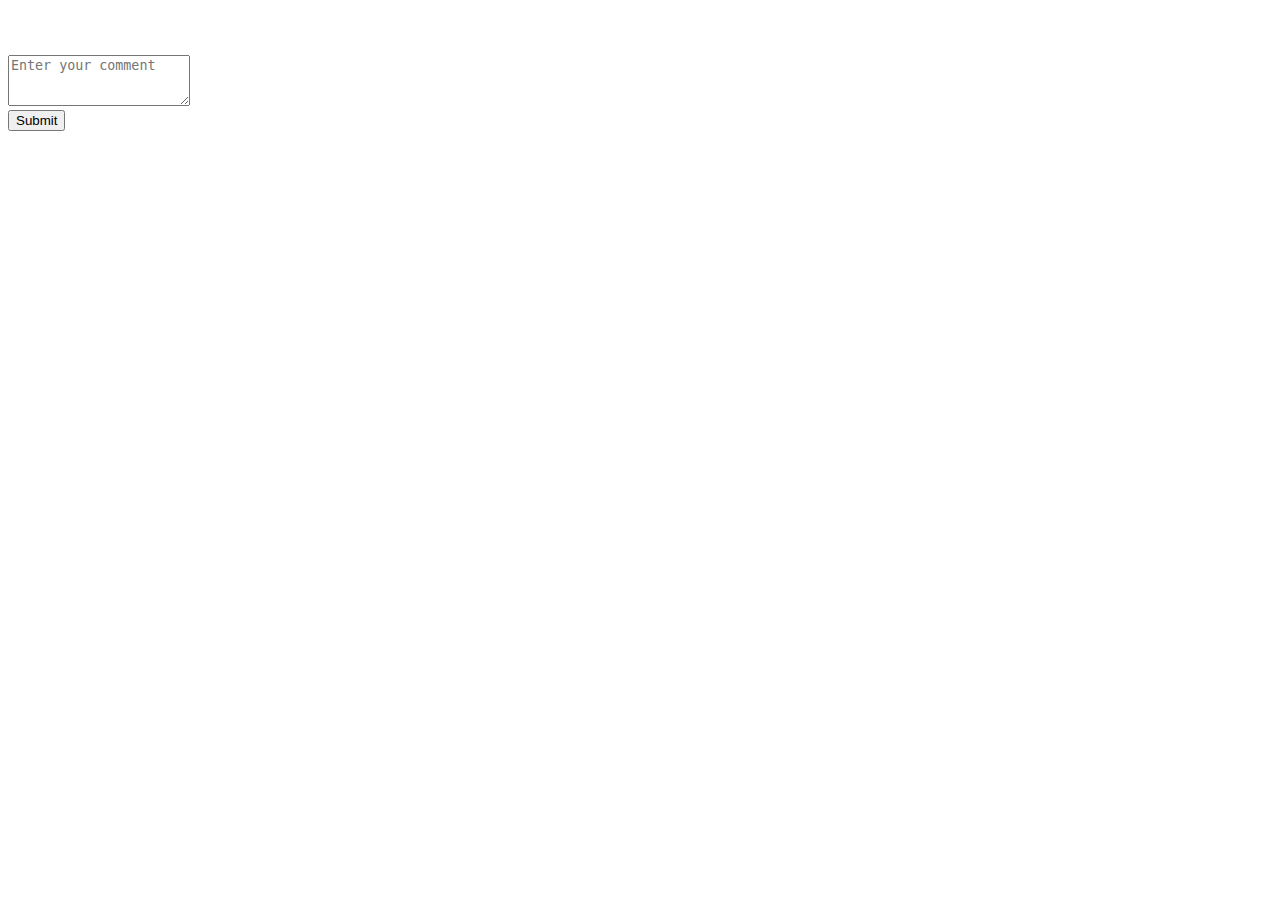
<file: src/main/resources/templates/post.html>
<!DOCTYPE html>
<html lang="en">
<html xmlns:th="http://www.thymeleaf.org">
<head th:replace="fragments/head :: head"></head>
<body>
<!--Header-->
<head th:replace="fragments/header :: header"></head>

<!--Main Content-->
<div class="container">
    <!--Posts-->
    <div class="post">
        <h1 th:text="${post.getTitle()}"></h1>
        <span th:text="${post.getDateFormat()}"></span><br>
        <p th:text="${post.getContent()}"></p>

        <!--Comment-->
        <div class="form-group mt-3">
            <textarea id="comment" class="form-control col-5" rows="3" placeholder="Enter your comment"></textarea>
        </div>
        <button id="btnComment" type="button" class="btn btn-dark mt-2 mb-3">Submit</button>

        <!--Display Comment-->
        <div th:each="comment: ${comments}">
            <p th:text="${comment.getContent()}"></p>
        </div>
    </div>
</div>

<!--Footer-->
<footer th:replace="fragments/footer :: footer"></footer>
</body>
</html>
</file>
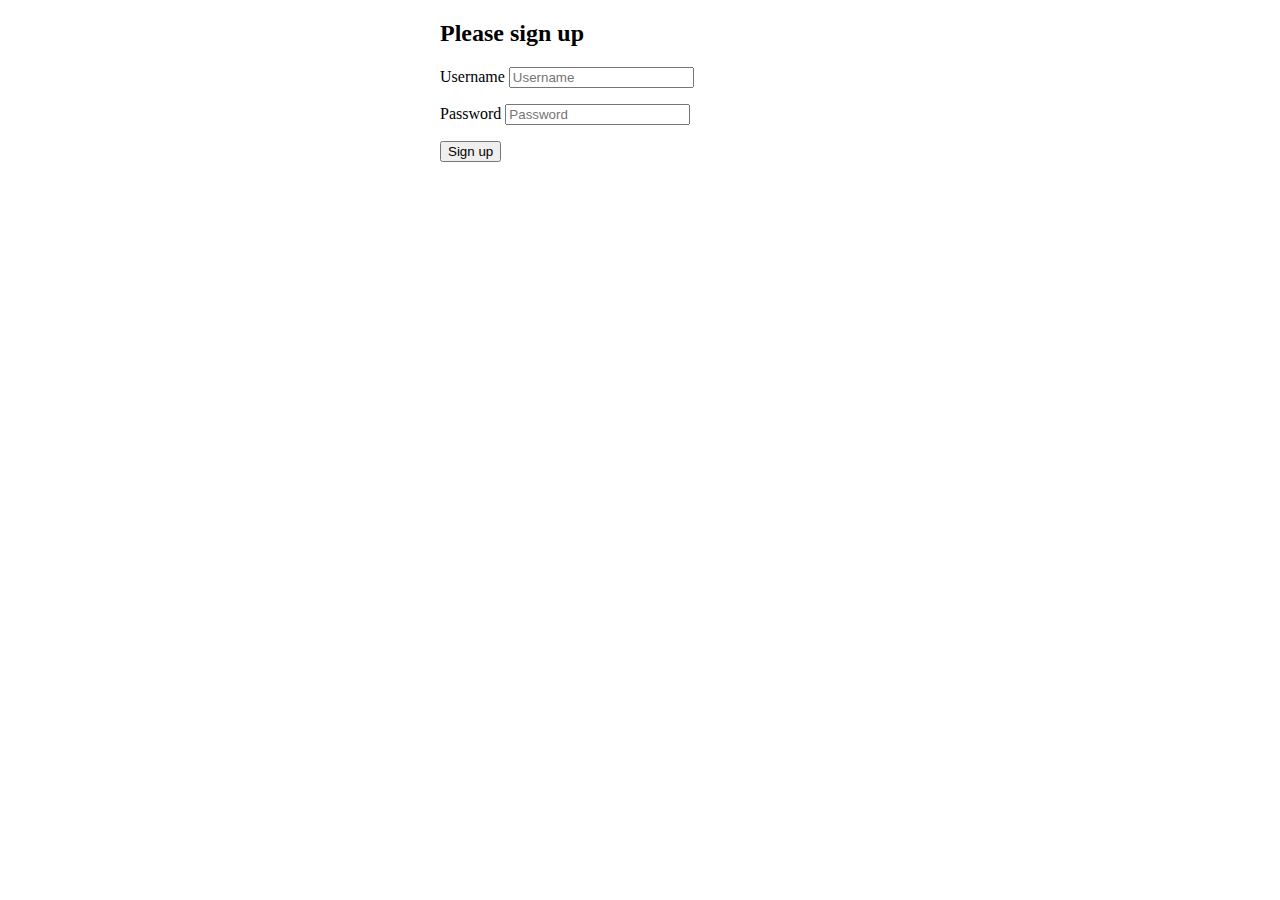
<file: src/main/resources/templates/signup.html>
<!DOCTYPE html>
<html lang="en">
<html xmlns:th="http://www.thymeleaf.org">
<head th:replace="fragments/head :: head"></head>
<body>

<!--Alert-->
<div th:if="${message != null}">
    <div th:replace="fragments/alert :: alert"></div>
</div>

<div class="container">
    <form style="max-width: 400px; margin: 10px auto">
    <h2 class="form-signin-heading">Please sign up</h2>
    <p>
        <label for="username" class="sr-only">Username</label>
        <input type="text" id="username" name="username" class="form-control" placeholder="Username" required>
    </p>
    <p>
        <label for="password" class="sr-only">Password</label>
        <input type="password" id="password" name="password" class="form-control" placeholder="Password" required>
    </p>
    <button id="btnSignup" class="btn btn-lg btn-primary btn-block" type="submit">Sign up</button>
    </form>
</div>
</body>
</html>
</file>
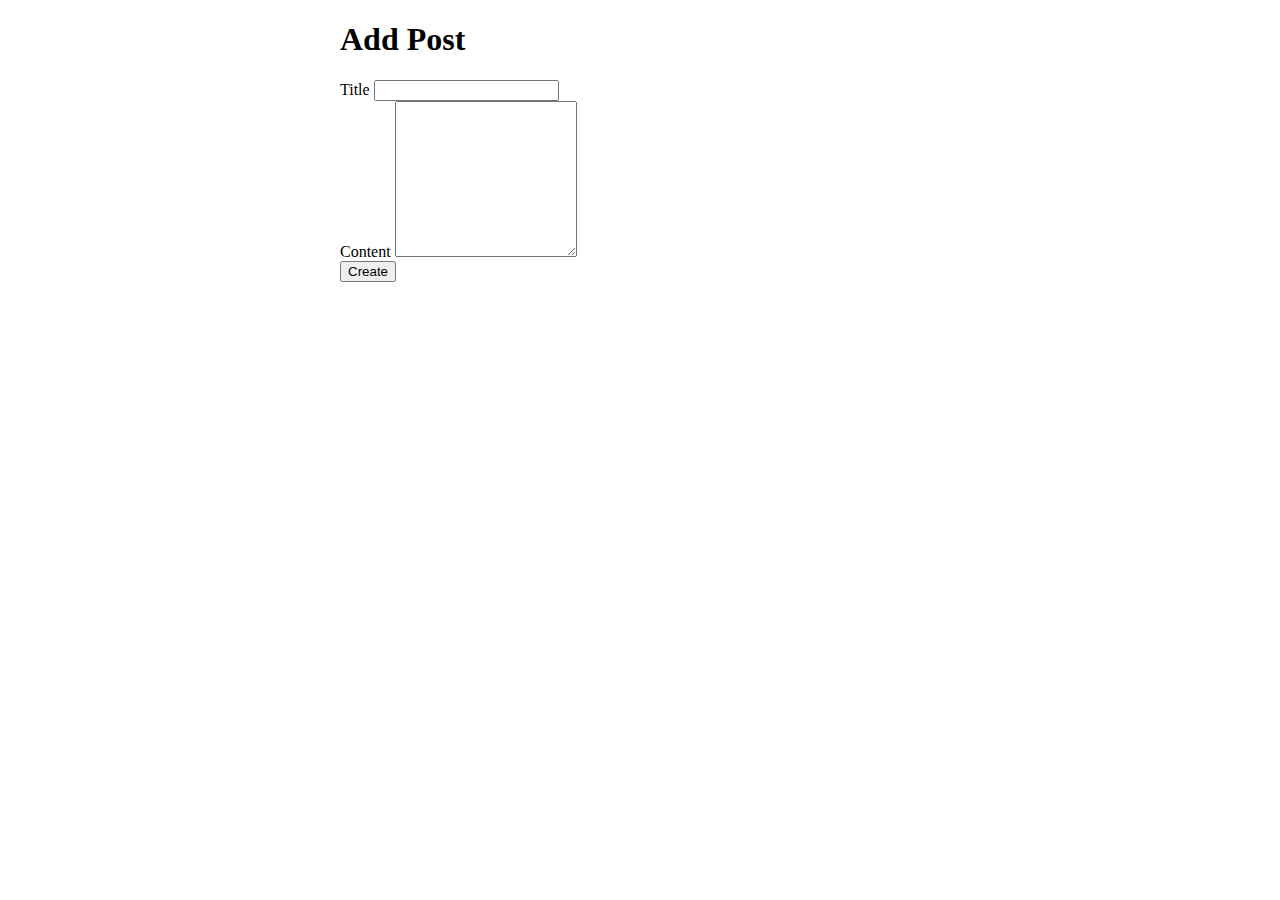
<file: src/main/resources/templates/admin/add-post.html>
<!DOCTYPE html>
<html lang="en">
<html xmlns:th="http://www.thymeleaf.org">
<head th:replace="fragments/head :: head"></head>
<script></script>
<!--Header-->
<head th:replace="fragments/header :: header"></head>

<!--Main Content-->
<div class="container">
    <form style="max-width: 600px; margin: auto">
        <h1 class="mt-3 mb-3">Add Post</h1>
        <div class="form-group">
            <label for="title">Title</label>
            <input id="title" type="text" class="form-control">
        </div>
        <div class="form-group mt-3">
            <label for="content">Content</label>
            <textarea class="form-control" id="content" rows="10"></textarea>
        </div>
        <div class="form-group mt-2">
            <button id="btnAddPost" type="submit" class="btn btn-primary">Create</button>
        </div>
    </form>
</div>


<!--Footer-->
<footer th:replace="fragments/footer :: footer"></footer>
</body>
</html>
</file>
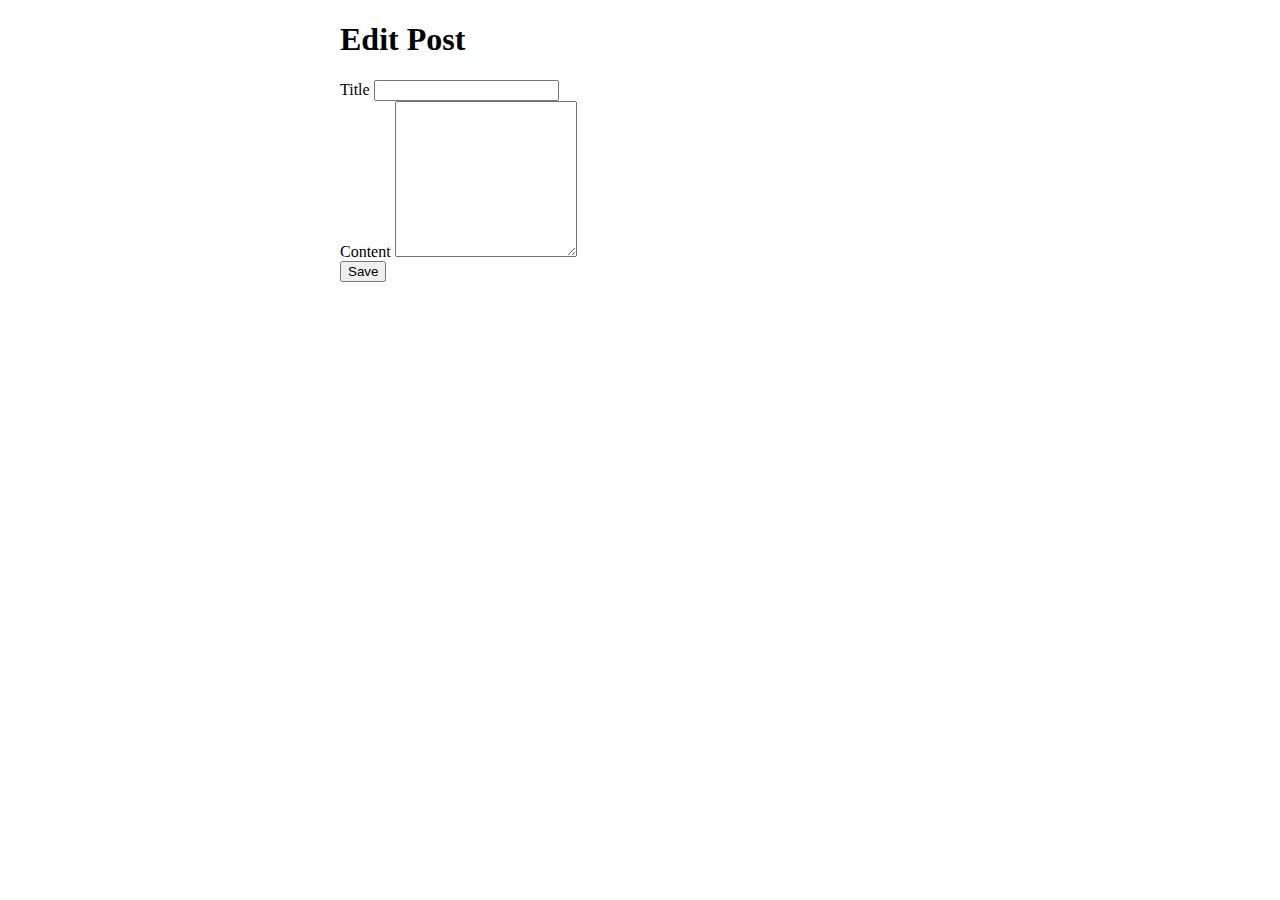
<file: src/main/resources/templates/admin/edit-post.html>
<!DOCTYPE html>
<html lang="en">
<html xmlns:th="http://www.thymeleaf.org">
<head th:replace="fragments/head :: head"></head>
<script></script>
<!--Header-->
<head th:replace="fragments/header :: header"></head>

<!--Alert-->
<div th:if="${message != null}">
    <div th:replace="fragments/alert :: alert"></div>
</div>

<!--Main Content-->
<div class="container">
    <form style="max-width: 600px; margin: auto">
        <h1 class="mt-3 mb-3">Edit Post</h1>
        <div class="form-group">
            <label for="title">Title</label>
            <input th:value="${post.getTitle()}" id="title" type="text" class="form-control">
        </div>
        <div class="form-group mt-3">
            <label for="content">Content</label>
            <textarea th:text="${post.getContent()}" class="form-control" id="content" rows="10"></textarea>
        </div>
        <div class="form-group mt-2">
            <button id="btnSave" type="submit" class="btn btn-primary">Save</button>
        </div>
    </form>
</div>


<!--Footer-->
<footer th:replace="fragments/footer :: footer"></footer>
</body>
</html>
</file>
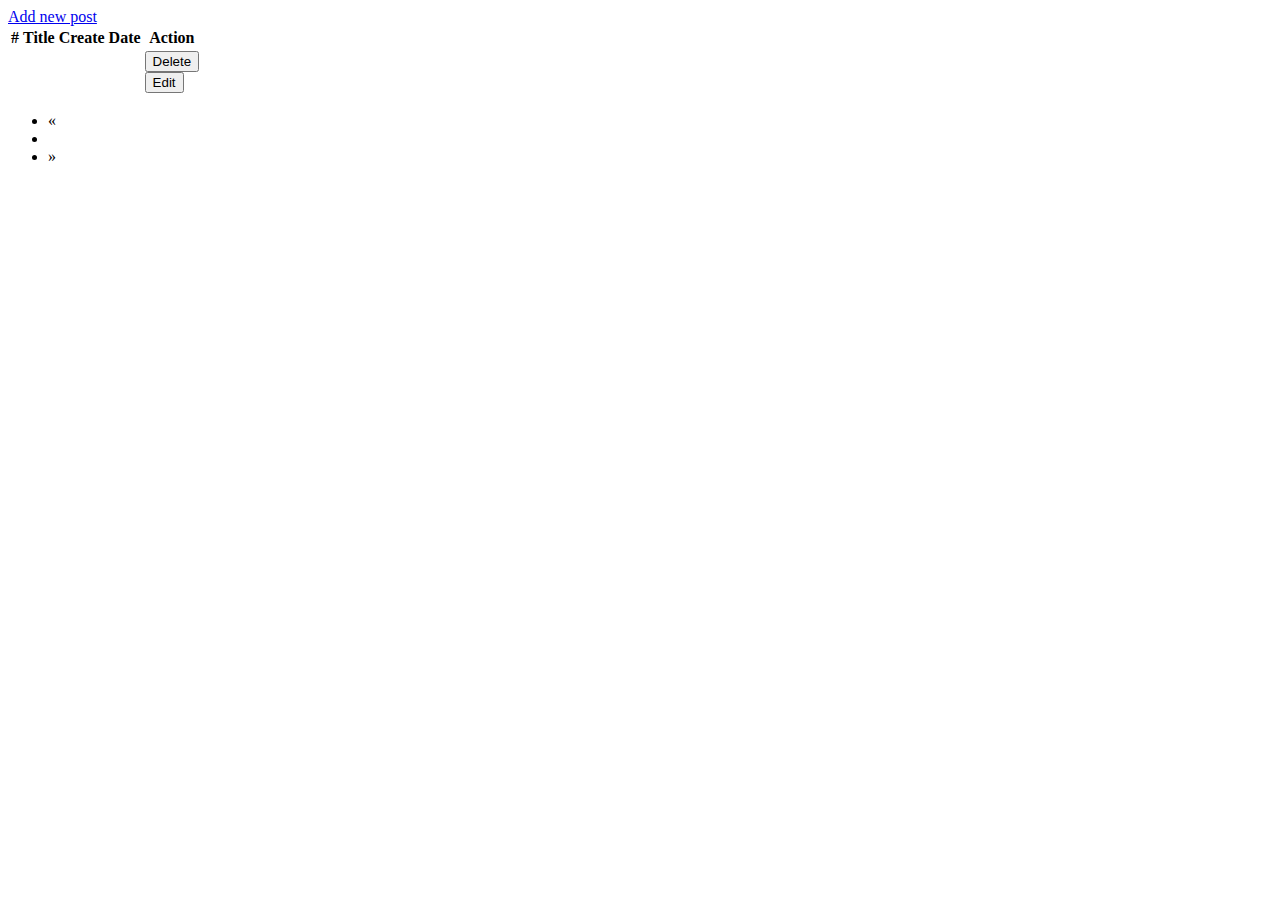
<file: src/main/resources/templates/admin/manage-posts.html>
<!DOCTYPE html>
<html lang="en">
<html xmlns:th="http://www.thymeleaf.org">
<head th:replace="fragments/head :: head"></head>
<script></script>
<!--Header-->
<head th:replace="fragments/header :: header"></head>

<!--Alert-->
<div th:if="${message != null}">
    <div th:replace="fragments/alert :: alert"></div>
</div>

<!--Main Content-->
<div class="container-fluid">
    <div class="btn-toolbar mt-3 mb-2 mb-md-0">
        <a href="/admin/manage-posts/create" type="button" class="btn btn-sm btn-outline-secondary mr-2">Add new post</a>
    </div>

    <table class="table">
        <thead>
        <tr>
            <th scope="col">#</th>
            <th scope="col">Title</th>
            <th scope="col">Create Date</th>
            <th scope="col">Action</th>
        </tr>
        </thead>
        <tbody>
        <tr th:each="post: ${posts}">
            <th th:text="${post.getId()}" scope="row"></th>
            <td th:text="${post.getTitle()}"></td>
            <td th:text="${post.getDateFormat()}"></td>
            <td>
                <form class="mb-2" th:action="@{|/admin/manage-posts/delete/${post.getId()}|}" method="post">
                    <button type="submit" class="btn btn-sm btn-outline-secondary mr-2">Delete</button>
                </form>
                <form th:action="@{|/admin/manage-posts/edit/${post.getId()}|}" method="get">
                    <button type="submit" class="btn btn-sm btn-outline-secondary mr-2">Edit</button>
                </form>
            </td>
        </tr>
        </tbody>
    </table>

    <div th:if="${page.getTotalPages() > 0}">
        <nav aria-label="Page navigation example">
            <ul class="pagination justify-content-center">
                <li class="page-item">
                    <a class="page-link" th:href="@{|/?page=${0}|}" aria-label="Previous">
                        <span aria-hidden="true">&laquo;</span>
                    </a>
                </li>
                <li th:each="i: ${#numbers.sequence(0, page.getTotalPages() - 1)}" class="page-item">
                    <a class="page-link" th:href="@{|/admin/manage-posts?page=${i}|}" th:text="${i + 1}"></a></li>
                <li class="page-item">
                    <a class="page-link" th:href="@{|/admin/manage-posts?page=${page.getTotalPages() - 1}|}" aria-label="Next">
                        <span aria-hidden="true">&raquo;</span>
                    </a>
                </li>
            </ul>
        </nav>
    </div>
</div>


<!--Footer-->
<footer th:replace="fragments/footer :: footer"></footer>
</body>
</html>
</file>
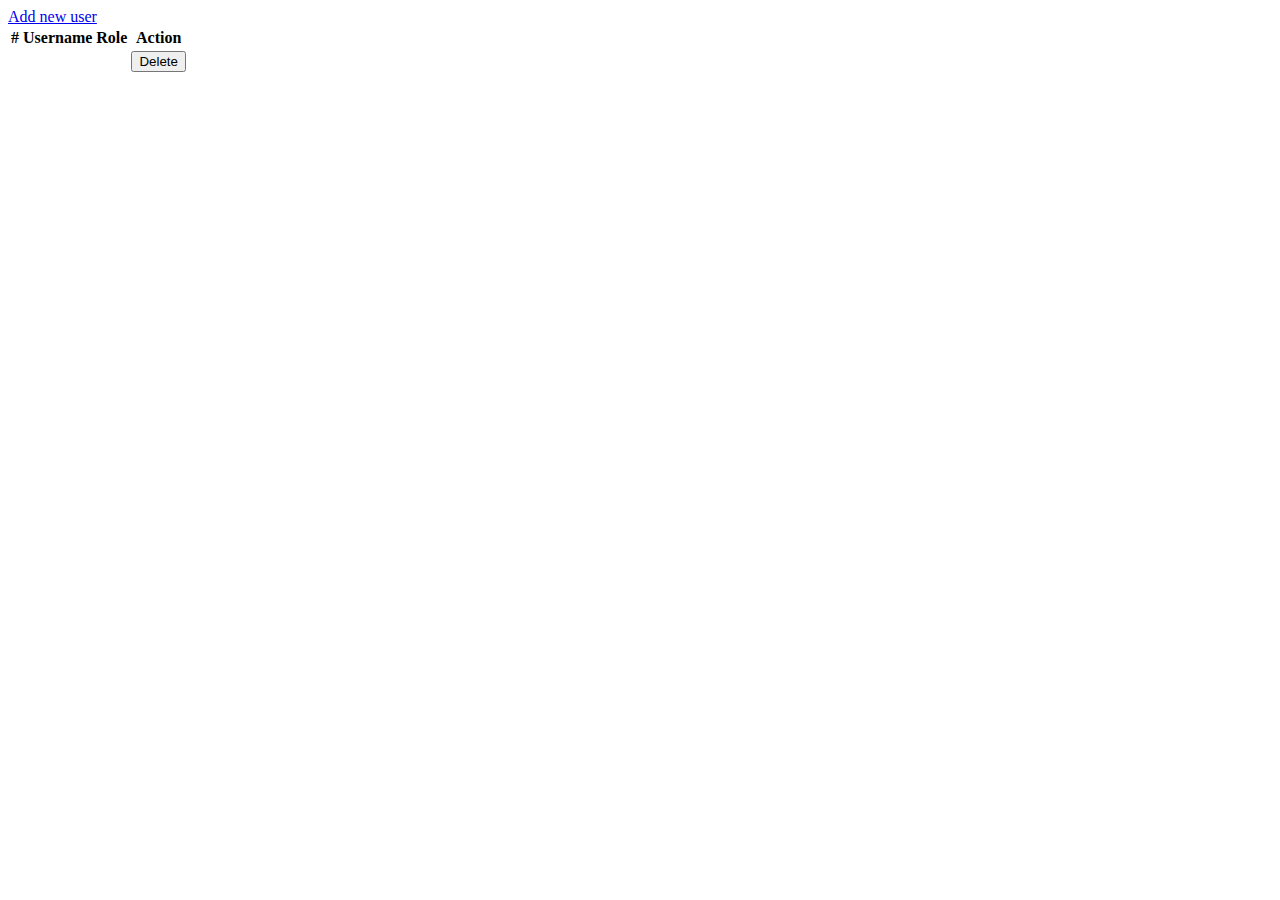
<file: src/main/resources/templates/admin/manage-users.html>
<!DOCTYPE html>
<html lang="en">
<html xmlns:th="http://www.thymeleaf.org">
<head th:replace="fragments/head :: head"></head>
<script></script>
<!--Header-->
<head th:replace="fragments/header :: header"></head>

<!--Main Content-->
<div class="container-fluid">
    <div class="btn-toolbar mt-3 mb-2 mb-md-0">
        <a href="/admin/manage-posts/create-post" type="button" class="btn btn-sm btn-outline-secondary mr-2">Add new user</a>
    </div>

    <table class="table">
        <thead>
        <tr>
            <th scope="col">#</th>
            <th scope="col">Username</th>
            <th scope="col">Role</th>
            <th scope="col">Action</th>
        </tr>
        </thead>
        <tbody>
        <tr th:each="user: ${users}">
            <th th:text="${user.getId()}" scope="row"></th>
            <td th:text="${user.getUsername()}"></td>
            <td th:text="${user.getRole()}"></td>
            <td>
                <form th:action="@{|/admin/manage-users/delete/${user.getId()}|}" method="post">
                    <button type="submit" class="btn btn-sm btn-outline-secondary mr-2">Delete</button>
                </form>
            </td>
        </tr>
        </tbody>
    </table>
</div>


<!--Footer-->
<footer th:replace="fragments/footer :: footer"></footer>
</body>
</html>
</file>
